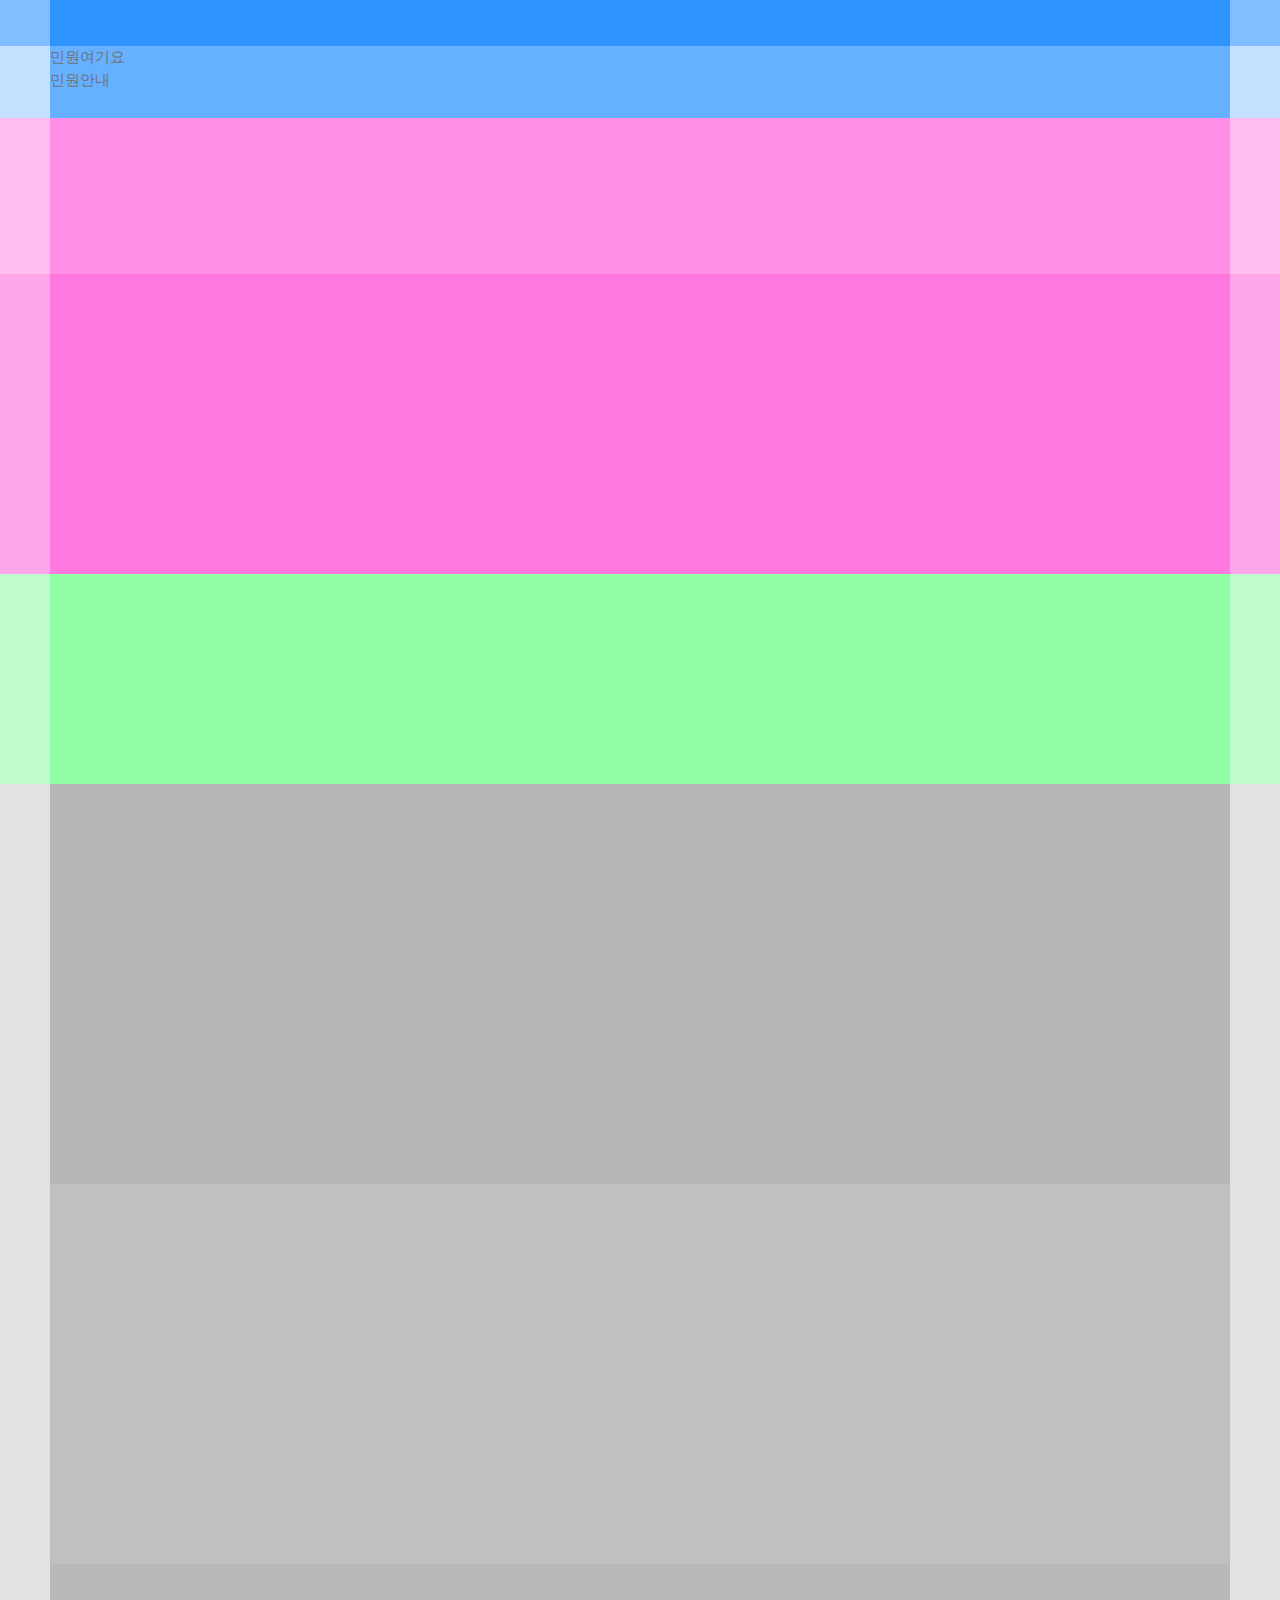
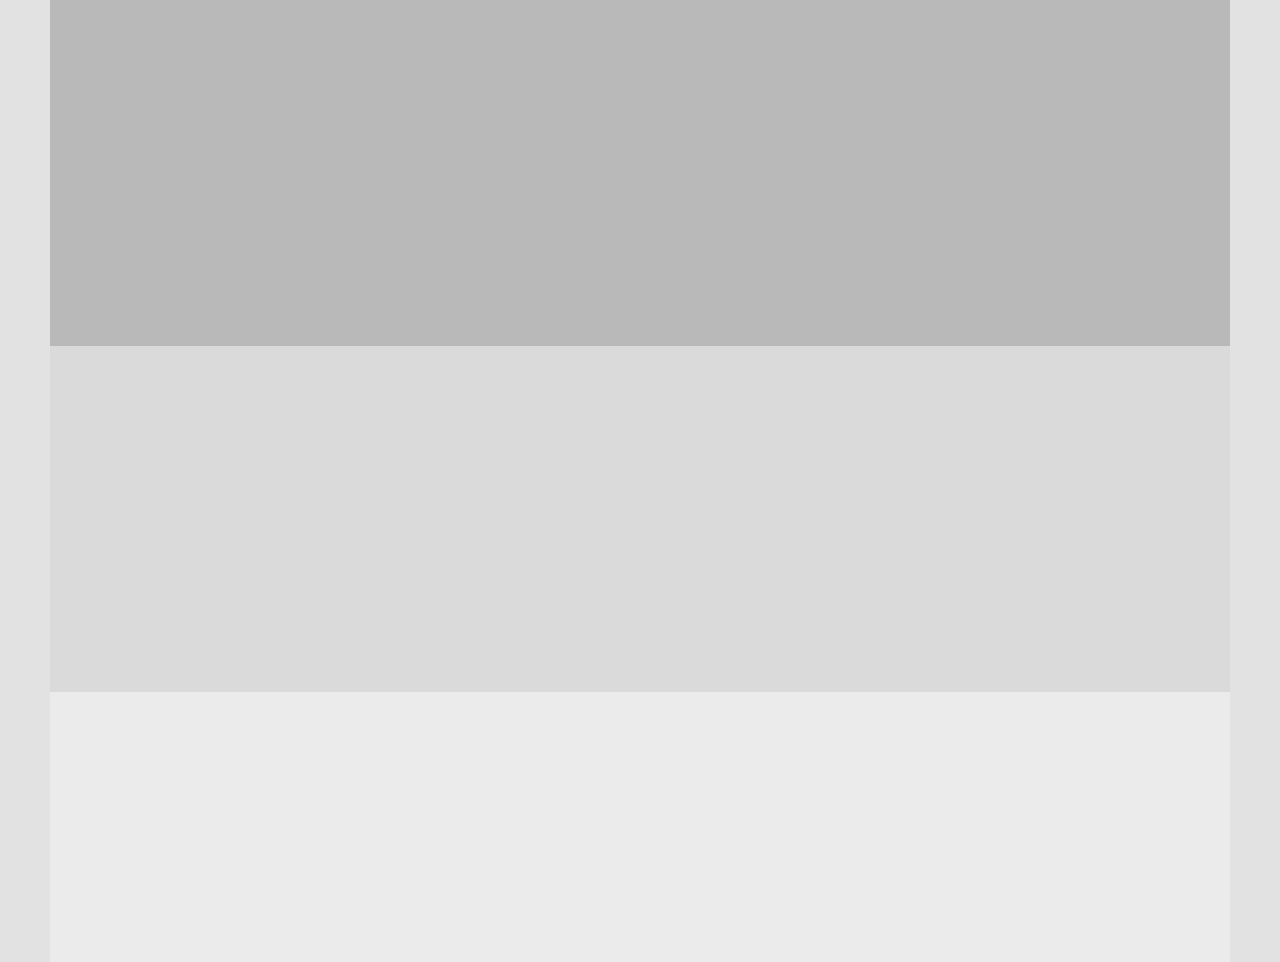
<file: index2.html>
<!DOCTYPE html>
<html lang="ko">
<head>
    <meta charset="UTF-8">
    <meta name="viewport" content="width=device-width, initial-scale=1.0">
    <title>Document</title>
    <link rel="stylesheet" href="./css/reset.css">
    <link rel="stylesheet" href="./css/layout2.css">
</head>
<body>
    <div class="warp">
        <header>
            <div class="top">
                <div class="inner">
                    <div class="control"></div>
                    <div class="user_set"></div>
                </div>
            </div>
            <div class="bottom">
                <div class="inner">
                    <div class="logo"></div>
                    <nav class="gnb_dep1">
                        <ul>
                            <li>
                                <a href="#">민원여기요</a>
                                <div class="w100">
                                    <ul>
                                        <li><a href="#">민원안내</a></li>
                                    </ul>
                                </div>
                            </li>
                        </ul>
                    </nav>
                </div>
            </div>
        </header>
        <main>
            <div class="main_warp">
                <div class="main_search">
                    <div class="inner"></div>
                </div>
                <div class="visitor_menu">
                    <div class="inner"></div>
                </div>
                <div class="banner_wrap">
                    <div class="inner"></div>
                </div>
                <div class="background">
                    <div class="inner">
                        <div class="hiwell_news_wrap">
                            <div class="news"></div>
                            <div class="info"></div>
                            <div class="quick_link"></div>
                        </div>
                        <div class="hiwell_service">
                            <div class="policy"></div>
                            <div class="event_banner"></div>
                        </div>
                        <div class="about_hiwell">
                            <div class="alarm"></div>
                            <div class="agency"></div>
                            <div class="event_banner2"></div>
                        </div>
                        <div class="center"></div>
                    </div>
                </div>
            </div>
        </main>
        <footer>
            <div class="inner">
                <div class="footer_nav"></div>
                <div class="text_sns"></div>
            </div>
        </footer>
    </div>
</body>
</html>
</file>
<file: css/layout2.css>
.inner {
  width: 100%;
  max-width: 1180px;
  margin: auto;
}

header {
  width: 100%;
  height: 118px;
  background-color: #e2f0ff;
}

header .top {
  width: 100%;
  height: 46px;
  background-color: #81beff;
}

header .top .inner {
  height: 100%;
  background-color: #3094ff;
}

header .bottom {
  width: 100%;
  height: 72px;
  background-color: #c5e1ff;
}

header .bottom .inner {
  height: 100%;
  background-color: #65b0ff;
}

main {
  width: 100%;
}

.main_search {
  background-color: #ffbef0;
  height: 156px;
}

.main_search .inner {
  height: 100%;
  background-color: #ff90e5;
}

.visitor_menu {
  background-color: #ffa5ea;
  height: 300px;
}
.visitor_menu .inner {
  height: 100%;
  background-color: #ff78e0;
}

.banner_wrap {
  background-color: #c0ffcd;
  height: 210px;
}

.banner_wrap .inner {
  height: 100%;
  background-color: #90ffa6;
}

.background {
  background-color: #e2e2e2;
  height: 1508px;
}
.background .inner .hiwell_news_wrap {
  width: 100%;
  height: 400px;
  background-color: #b6b6b6;
}

.background .inner .hiwell_service {
  width: 100%;
  height: 380px;
  background-color: #c0c0c0;
}

.background .inner .about_hiwell {
  width: 100%;
  height: 382px;
  background-color: #b9b9b9;
}
.background .inner .center {
  width: 100%;
  height: 346px;
  background-color: #dadada;
}

footer {
  background-color: #e2e2e2;
  height: 270px;
}

footer .inner {
  background-color: #ebebeb;
  height: 270px;
}
</file>
